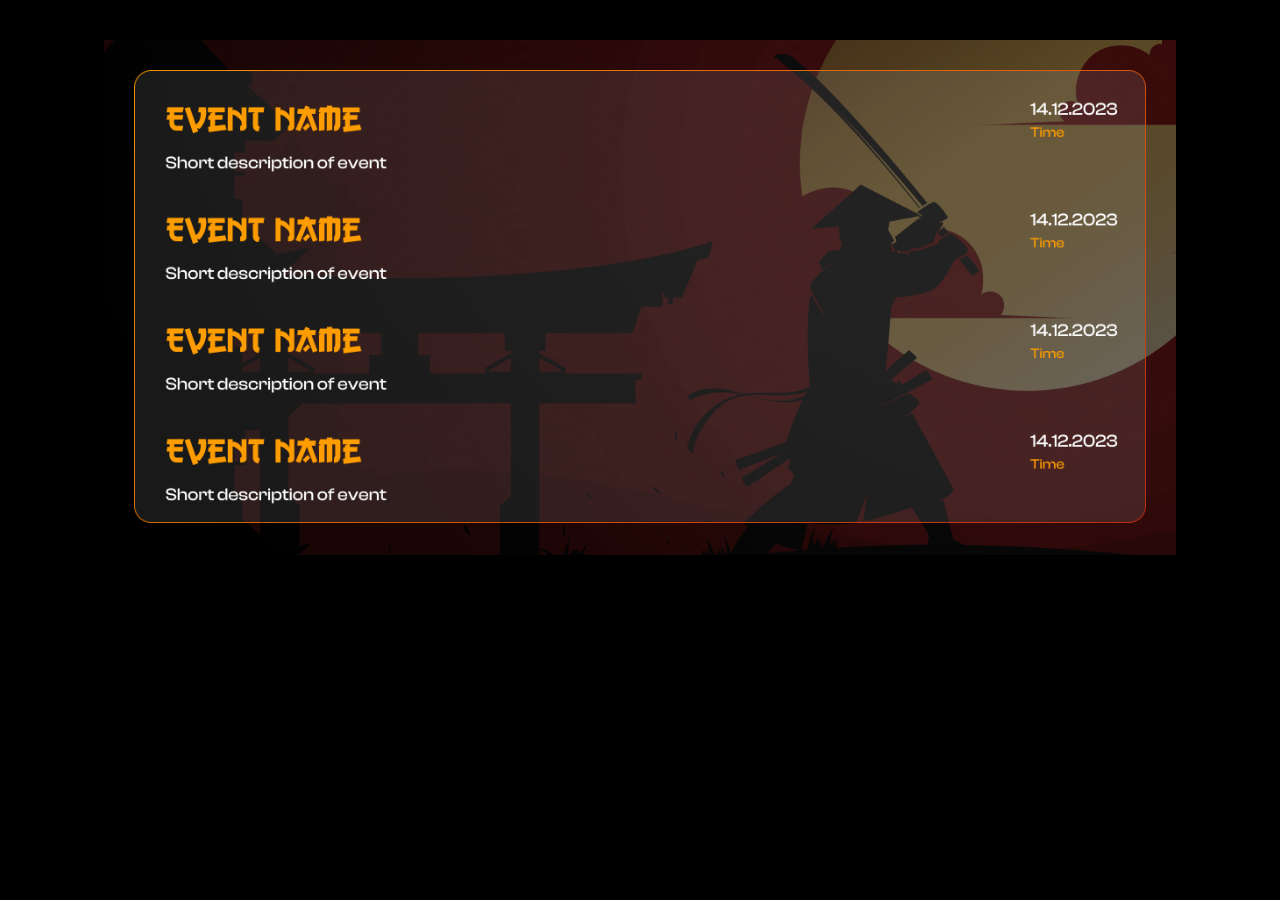
<file: events.html>
<!DOCTYPE html>
<html lang="en">
  <head>
    <meta charset="UTF-8" />
    <meta name="viewport" content="width=device-width, initial-scale=1.0" />
    <link rel="stylesheet" href="style.css" />

    <!-- Swiper CSS -->
    <link
      rel="stylesheet"
      href="https://unpkg.com/swiper/swiper-bundle.min.css"
    />

    <link
      rel="stylesheet"
      href="https://cdnjs.cloudflare.com/ajax/libs/font-awesome/6.5.1/css/all.min.css"
      integrity="sha512-DTOQO9RWCH3ppGqcWaEA1BIZOC6xxalwEsw9c2QQeAIftl+Vegovlnee1c9QX4TctnWMn13TZye+giMm8e2LwA=="
      crossorigin="anonymous"
      referrerpolicy="no-referrer"
    />

    <link
      href="https://api.fontshare.com/v2/css?f[]=clash-display@400,500,600&display=swap"
      rel="stylesheet"
    />

    <title>Events</title>
  </head>
  <body>
    <div id="events">
      <div class="container">
        <div class="events-content">
          <img class="events-desktop" src="img/city-events.png" alt="" />
          <img class="events-mobi" src="img/city-events-mobile.png" alt="" />
        </div>
      </div>
    </div>
  </body>
</html>
</file>
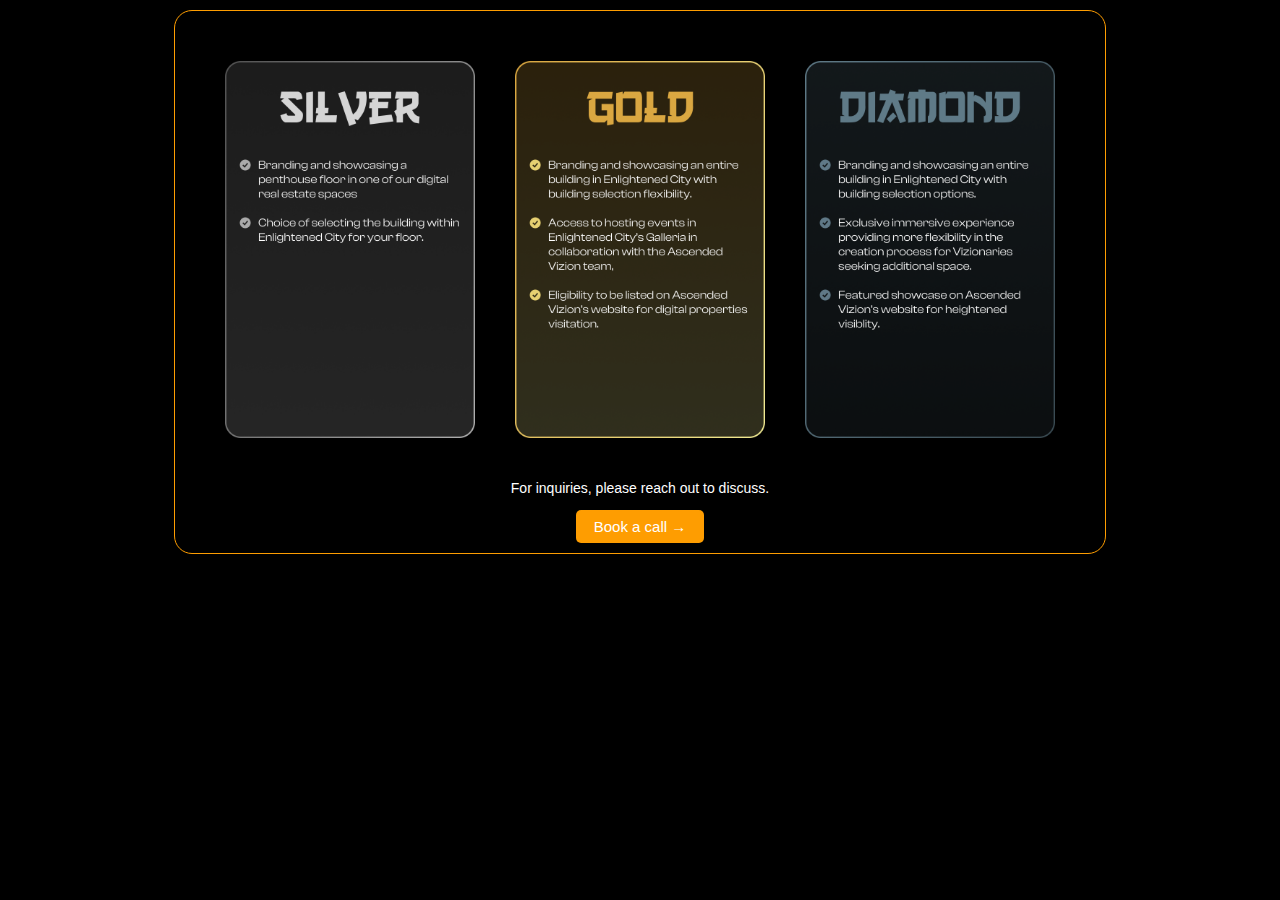
<file: rent.html>
<!DOCTYPE html>
<html lang="en">
  <head>
    <meta charset="UTF-8" />
    <meta name="viewport" content="width=device-width, initial-scale=1.0" />
    <link rel="stylesheet" href="style.css" />

    <!-- Swiper CSS -->
    <link
      rel="stylesheet"
      href="https://unpkg.com/swiper/swiper-bundle.min.css"
    />

    <link
      rel="stylesheet"
      href="https://cdnjs.cloudflare.com/ajax/libs/font-awesome/6.5.1/css/all.min.css"
      integrity="sha512-DTOQO9RWCH3ppGqcWaEA1BIZOC6xxalwEsw9c2QQeAIftl+Vegovlnee1c9QX4TctnWMn13TZye+giMm8e2LwA=="
      crossorigin="anonymous"
      referrerpolicy="no-referrer"
    />

    <link
      href="https://api.fontshare.com/v2/css?f[]=clash-display@400,500,600&display=swap"
      rel="stylesheet"
    />

    <title>Spaces</title>
  </head>
  <body>
    <div id="rent">
      <div class="container">
        <div class="rent-content">
          <div class="rent-cards">
            <div class="carddd">
              <img src="img/silver.png" alt="" />
            </div>
            <div class="carddd">
              <img src="img/gold.png" alt="" />
            </div>
            <div class="carddd">
              <img src="img/diamond.png" alt="" />
            </div>
          </div>
          <p>For inquiries, please reach out to discuss.</p>
          <a
            href="https://calendly.com/enlightenedvr/consultation?month=2024-01"
          >
            <button class="btn">Book a call →</button>
          </a>
        </div>
      </div>
    </div>
  </body>
</html>
</file>
<file: style.css>
* {
  margin: 0;
  padding: 0;
  box-sizing: border-box;
  /* border: 2px solid red; */
}

html {
  scroll-behavior: smooth;
  font-family: gangOfThree;
  font-size: 62.5%;
}

body {
  margin: auto;
}

section {
  outline: hidden;
  border: none;
}
img {
  max-width: 100%;
}

li {
  list-style-type: none;
}

a {
  text-decoration: none;
  color: black;
}
i {
  color: #fe9d01;
}

.container {
  width: 90%;
  max-width: 1200px;
  margin: 0 auto;
  padding: 1rem;
}

header {
  z-index: 999;
  position: fixed;
  top: 0;
  left: 0;
  width: 100%;
  display: flex;
  justify-content: space-between;
  align-items: center;
  transition: 0.7s;
  background: transparent;
}

header .container {
  display: flex;
  justify-content: space-between;
  align-items: center;
}

.navbar {
  position: relative;
  display: flex;
  align-items: center;
}

.navbar ul {
  display: flex;
  align-items: center;
}

.navbar ul li {
  padding: 0.5rem 1rem;
}

.navbar ul li a {
  margin: 0 1rem;
  padding: 0 0.5rem;
  color: white;
  font-size: 2rem;
  transition: 0.2s ease-in;
}

.navbar ul li a:hover {
  color: #fe9d01;
  border-bottom: 5px solid #fe9d01;
}

header .nav-btn {
  cursor: pointer;
  display: none;
  color: black;
}
header .logo {
  width: 9%;
  padding: 0.5rem 1rem;
}

header.sticky {
  backdrop-filter: blur(8px);
  background: transparent;
}

#home {
  background: black;
  min-height: 100vh;
  width: 100%;
  position: relative;
  display: flex;
  justify-content: center;
  align-items: center;
}

#home .main-content {
  width: 90%;
  padding: 7rem 1rem;
  margin: 0 auto;
}

#about {
  background: black;
}

#about .about-content {
  margin: 0 auto;
  padding: 2rem 0;
  display: flex;
  justify-content: space-between;
  align-items: center;
}

#about .about-text {
  width: 60%;
  padding: 1rem 0.8rem;
}

#about .about-img {
  width: 40%;
}

#about .about-img img {
  padding: 1.5rem 2rem;
}

.main-head {
  color: #fe9d01;
  font-size: 9rem;
  padding: 1rem 0;
}

.main-text {
  color: white;
  font-family: "Clash Display", sans-serif;
  font-size: 2.4rem;
  font-weight: 500;
  padding: 0.5rem 0;
  letter-spacing: 1.2px;
  line-height: 3.4rem;
}

#utility,
#lore {
  padding-bottom: 7rem;
}

#utility .utility-cards {
  display: flex;
  justify-content: center;
  flex-wrap: wrap;
  margin: 0 auto;
}

#utility .utility-card {
  padding: 2rem 1rem 4rem 1rem;
  margin: 1.4rem;
  width: 30%;
  display: flex;
  flex-direction: column;
  align-items: center;
  border: 1px solid #fe9d01;
  border-radius: 24px;
  backdrop-filter: blur(50px);
  background: linear-gradient(
    180deg,
    rgba(203, 62, 35, 0.1) 0%,
    rgba(254, 157, 1, 0.1) 100%
  );
}

#utility h2 {
  text-align: center;
  color: white;
  padding: 3rem 0;
}

#utility h3 {
  font-size: 2.4rem;
  padding-bottom: 2rem;
  text-align: center;
}

.utility-content {
  padding-top: 2rem;
}

.utility-text {
  color: white;
  font-family: "Clash Display", sans-serif;
  font-size: 1.6rem;
  text-align: center;
}

.lore-content {
  display: flex;
  flex-direction: column;
  align-items: center;
  padding: 5rem 1.6rem;
}

.lore-content .span {
  color: #fe9d01;
  font-family: "Clash Display", sans-serif;
  font-size: 1.6rem;
  padding: 1rem 1.8rem;
  border-radius: 5px;
  background: rgba(254, 157, 1, 0.1);
  margin: 3rem;
}

.storyline {
  border: 2px solid #fff;
  border-radius: 20px;
  padding: 2.5rem 2rem;
  background: rgba(0, 0, 0, 0.55);
  backdrop-filter: blur(32px);
}

.storyline h2 {
  color: #fe9d01;
  font-size: 6rem;
  text-align: center;
  padding-top: 1.5rem;
}

.storyline p {
  color: white;
  font-family: "Clash Display", sans-serif;
  font-size: 3rem;
  font-weight: 500;
  line-height: 4.4rem;
  padding: 1.5rem 2rem;
  text-align: center;
}

#enlightened-city {
  background: black;
}

.enlightened-text h2 {
  font-size: 7.5rem;
  padding: 0;
}

.enlightened-text p {
  font-size: 2.4rem;
  font-weight: 400;
  line-height: 3.5rem;
  color: white;
  font-family: "Clash Display", sans-serif;
}

.enlightened-text {
  width: 71.5%;
  padding-right: 2.5rem;
  margin-bottom: 1.4rem;
}

.enlightened-img {
  width: 26%;
  padding-top: 1.5rem;
}

.enlightened-content {
  display: flex;
  justify-content: space-between;
  padding: 2.7rem 0 1rem 0;
}

.btn {
  color: white;
  font-size: 1.5rem;
  font-family: "Clash Display", sans-serif;
  background-color: #fe9d01;
  padding: 0.8rem 1.8rem;
  margin-top: 1.4rem;
  border: none;
  outline: none;
  border-radius: 5px;
  transition: 0.3s ease;
  cursor: pointer;
}

.btn:hover {
  background: transparent;
  border: 1px solid #fe9d01;
}

.btn2 {
  color: #fe9d01;
  border-radius: 8px;
  border: 1px solid #fe9d01;
  background: transparent;
  padding: 0.8rem 1.8rem;
  transition: 0.3s ease;
  margin-top: 1.4rem;
  cursor: pointer;
}

.btn2:hover {
  color: white;
  background: #fe9d01;
}

.enlightened-cards {
  display: flex;
  justify-content: space-between;
  align-items: flex-start;
  padding: 2.5rem 0.5rem;
}

.enlightened-card {
  background: linear-gradient(
    180deg,
    rgba(203, 62, 35, 0.1) 0%,
    rgba(254, 157, 1, 0.1) 100%
  );
  border: 1px solid #fe9d01;
  border-radius: 20px;
  width: 30% !important;
  height: 51.8rem !important;
  margin: 0 auto;
  padding: 2rem 1.8rem;
  overflow: hidden;
  position: relative !important;
}

.enlightened-card a {
  position: absolute;
  bottom: 30px;
}

.enlightened-card h3 {
  color: #fe9d01;
  font-size: 3rem;
  padding-bottom: 1.6rem;
}

.enlightened-card p {
  color: white;
  font-size: 1.8rem;
  font-weight: 400;
  line-height: 3rem;
  font-family: "Clash Display", sans-serif;
}

.enlightened-city-image {
  width: 100%;
  min-height: 20vh;
  clear: both;
}

/* .swiper {
  width: 100%;
} */

.swiper-wrapper {
  width: 100%;
  margin: 3rem auto;
}

.video {
  background: black;
  padding: 4rem 1rem;
}

#hubs {
  background-color: black;
}

.hubs-content {
  display: flex;
  flex-direction: column;
  align-items: center;
  justify-content: center;
  width: 80%;
  margin: 7rem auto;
}

.hubs-content h2 {
  font-size: 8rem;
  color: #fe9d01;
}

.hive-content h3 {
  color: #fe9d01;
  font-size: 3rem;
  padding-bottom: 1rem;
}

.hive-content p {
  color: white;
  font-size: 1.8rem;
  font-family: "Clash Display", sans-serif;
  padding-bottom: 1rem;
}

.hive-content {
  position: relative;
}

.hive-content a {
  position: absolute;
  bottom: 20px;
}

.hive-cards {
  display: flex;
  justify-content: center;
  align-items: center;
  padding: 2rem;
}

.hive-card {
  width: 40%;
  border: 1px solid #fe9d01;
  border-radius: 24px;
  margin: 3rem;
}

.hive-img {
  width: auto;
}

.x-op {
  padding: 2rem;
}

.hive-content {
  background: rgba(254, 157, 1, 0.1);
  height: 35rem;
}

.hive-text {
  padding: 1.5rem;
}

#pre-footer {
  background-color: black;
}

/* .bg-modal {
  width: 100%;
  height: 100%;
  background-color: rgba(0, 0, 0, 0.7);
  position: absolute;
  top: 0;
  display: flex;
  justify-content: center;
  align-items: center;
  display: none;
}

/* syle modal content here */
/* .modal-content {
  width: 50%;
  margin: 0 auto;
  padding: 2rem;
}

.modal-main-content {
  display: flex;
  justify-content: space-between;
  background: rgba(255, 255, 255, 0.1);
  border: 1px solid #fe9d01;
  backdrop-filter: blur(20px);
  border-radius: 24px;
  padding: 2.5rem;
  position: relative;
}

.event-name {
  width: 60%;
}

.event-name h3 {
  font-size: 4rem;
  color: #fe9d01;
  font-weight: 400;
  padding-bottom: 0.5rem;
}

.event-name p {
  font-size: 2rem;
  font-family: "Clash Display", sans-serif;
  color: white;
}

.event-time {
  width: 20%;
} */

/* .event-time h5 {
  font-size: 1.8rem;
  font-family: "Clash Display";
  font-weight: 400;
  color: white;
}

.event-time h6 {
  font-family: "Clash Display";
  font-size: 1.5rem;
  font-weight: 400;
  color: #fe9d01;
}

.modal-close-btn {
  position: absolute;
  right: 14px;
  top: 0;
  margin-bottom: 2rem;
  font-size: 3rem;
  transform: rotate(45deg);
  color: #fe9d01;
  z-index: 100;
} */
*/ #pre-footer {
  height: 40vh;
  background-color: #fe9d01;
}

.pf-content h1 {
  font-size: 7rem;
}

/* footer styling starts */
footer .container {
  display: flex;
  flex-direction: column;
  justify-content: center;
  align-items: center;
  background-color: black;
}

footer {
  background-color: black;
}

.footer-img {
  width: 6%;
  margin-bottom: 2rem;
  margin-top: 1rem;
}

.footer-links a {
  color: white;
  font-size: 2rem;
}

.footer-links li {
  padding-bottom: 2rem;
}

.footer-links li a {
  margin: 2rem 3rem;
}

#events .events-content {
  margin: 3rem;
  padding: 3rem;
  background-image: url(img/Our-utilities.png);
  background-position: center;
  background-repeat: no-repeat;
  background-size: cover;
}

.events-mobi {
  display: none;
}

#rent {
  /* background: url(img/Hero-image.png);
  background-position: center;
  background-size: cover;
  background-repeat: no-repeat; */
  background-color: transparent;
}

.rent-content {
  padding: 1rem;
  border: 1px solid #fe9d01;
  border-radius: 18px;
  margin: 0 10rem;
  display: flex;
  flex-direction: column;
  justify-content: center;
  align-items: center;
}

#rent p {
  font-family: "Clash Display", sans-serif;
  font-size: 1.4rem;
  color: white;
}

.rent-cards {
  display: flex;
  justify-content: space-evenly;
  align-items: center;
  padding: 1rem;
  margin: 1rem;
}

.carddd {
  padding: 1rem;
  margin: 1rem;
}

/* footer styling ends */

@font-face {
  font-family: gangOfThree;
  src: url(go3v2.ttf);
}

@media screen and (max-width: 609px) {
  .container {
    width: 100%;
  }

  header .logo {
    /* width: 40%; */
    padding: 0.2rem;
  }

  header .nav-btn {
    display: block;
  }

  .navbar,
  .navbar ul {
    position: fixed;
    flex-direction: column;
  }

  header .navbar {
    background: linear-gradient(
      180deg,
      rgba(203, 62, 35, 0.1) 0%,
      rgba(254, 157, 1, 0.1) 100%
    );
    border: 0.5px solid #fe9d01;
    border-radius: 10px;
    min-width: 50vw;
    height: 100vh;
    top: 0;
    right: -100%;
    transition: 0.5s;
    transition-property: right;
    align-items: center;
  }

  header .navbar::before,
  header .navbar::after {
    content: "";
    position: absolute;
    width: 100%;
    height: 100%;
    backdrop-filter: blur(40px);
    -webkit-backdrop-filter: blur(40px);
    z-index: -1;
  }

  .navbar ul li a {
    font-size: 1.7rem;
  }

  .navbar ul li {
    margin: 2rem 1rem;
    padding: 0 0.5rem;
  }

  header .navbar.active {
    right: 0;
  }

  header .navbar .close-btn {
    position: absolute;
    top: 0;
    left: 0;
    margin: 1rem;
  }

  #home .main-content {
    width: 100%;
    padding: 5rem 1rem;
  }

  #about .about-content {
    margin: 0 auto;
    padding: 0 1rem;
    display: block;
  }

  #about .about-text {
    width: 100%;
    padding: 0.5rem 0.4rem;
  }

  #about .about-img {
    width: 100%;
    margin-bottom: 2.4rem;
  }

  #about .about-img img {
    padding-top: 1.5rem;
    padding-bottom: 4.5rem;
  }

  .main-head {
    font-size: 5rem;
    padding: 1rem 0;
    text-align: center;
  }

  .main-text {
    font-size: 1.6rem;
    font-weight: 500;
    padding: 0.5rem 0;
    letter-spacing: 0.8px;
    line-height: 2.4rem;
    text-align: center;
  }

  #utility {
    padding-top: 3rem;
  }

  #utility .utility-cards {
    display: block;
    margin: 1rem 0;
  }

  #utility .utility-card {
    padding: 1rem 1rem 4rem 1rem;

    width: 95%;
    margin: 2rem auto;
    display: flex;
    flex-direction: column;
    align-items: center;
    border: 1px solid #fe9d01;
    border-radius: 24px;
    backdrop-filter: blur(50px);
    background: linear-gradient(
      180deg,
      rgba(203, 62, 35, 0.1) 0%,
      rgba(254, 157, 1, 0.1) 100%
    );
  }

  #utility h2 {
    padding-bottom: 1rem;
  }

  #utility h3 {
    font-size: 2.4rem;
    text-align: center;
  }

  .utility-text {
    font-size: 1.6rem;
    text-align: center;
  }

  .lore-content {
    padding: 4rem 1rem;
  }

  .lore-content .span {
    font-size: 1rem;
    padding: 0.8rem 1.5rem;
    margin: 1.5rem;
  }

  .storyline h2 {
    font-size: 4.8rem;
    padding-top: 1.5rem;
    padding-bottom: 0.5rem;
  }

  .storyline p {
    font-size: 1.4rem;
    font-weight: 500;
    line-height: 2.1rem;
    padding: 1rem 0.3rem;
    text-align: center;
  }

  #utility,
  #lore {
    padding-bottom: 3rem;
  }

  .enlightened-cards {
    display: block;
    padding: 2.5rem 1.2rem;
  }

  .enlightened-card {
    width: 100% !important;
    height: 48rem !important;
    margin: 3rem auto;
    padding: 2rem 1.8rem;
  }

  .enlightened-card h3 {
    font-size: 3.2rem;
    padding-bottom: 1.6rem;
  }

  .enlightened-card p {
    font-size: 1.6rem;
    font-weight: 400;
    line-height: 3rem;
    padding-bottom: 3rem;
    margin-bottom: 2rem;
  }

  .enlightened-card a {
    position: absolute;
    bottom: 5px;
    margin-bottom: 1rem;
    margin-top: 1rem;
  }

  .enlightened-text h2 {
    font-size: 3rem;
    padding: 1.5rem 0.5rem;
  }

  .enlightened-text p {
    font-size: 1.6rem;
    font-weight: 400;
    line-height: normal;
    text-align: center;
    padding-bottom: 1rem;
  }

  .enlightened-text {
    display: flex;
    flex-direction: column;
    align-items: center;
    width: 100%;
    padding: 1.5rem 1rem;
  }

  .enlightened-img {
    display: none;
  }

  .enlightened-content {
    display: block;
    padding: 0.5rem;
  }

  .hubs-content {
    display: flex;
    flex-direction: column;
    align-items: center;
    justify-content: center;
    width: 100%;
    margin: 3.5rem auto;
    margin-bottom: 1rem;
    padding: 3rem 1rem;
  }

  .hubs-content h2 {
    font-size: 4.8rem;
  }

  .hive-content {
    height: 35rem;
  }

  .hive-content h3 {
    font-size: 2.8rem;
  }

  .hive-img {
    padding: 4rem;
  }

  .hive-cards {
    display: block;
    padding: 1.5rem;
    /* width: 100% !important; */
  }

  .hive-card {
    width: 100% !important;
    border-radius: 20px;
    margin: 2.5rem auto;
  }

  .hive-content p {
    font-size: 1.75rem;
    padding-bottom: 1rem;
  }

  #pre-footer {
    background: url(img/Footer.png) !important;
    background-size: cover !important;
    background-position: center !important;
    min-height: 75vh;
  }

  .pf-content h1 {
    font-size: 4rem;
    text-align: center;
  }

  .modal-content {
    width: 100%;
    margin: 1rem 0;
  }

  .event-name h3 {
    font-size: 2rem;
  }

  .event-name p {
    font-size: 1rem;
  }

  .event-time h5 {
    font-size: 1rem;
  }

  .event-time h6 {
    font-size: 0.8rem;
  }

  .footer-img {
    width: 15%;
    margin-bottom: 2rem;
    margin-top: 1rem;
  }

  .footer-links li {
    padding-bottom: 2rem;
    display: flex;
    flex-direction: column;
    align-items: center;
  }

  .footer-links li a {
    margin: 1rem;
  }

  .events-mobi {
    display: block;
  }

  .events-desktop {
    display: none;
  }

  #events .events-content {
    margin: 1rem;
    padding: 1rem;
    /* background-image: url(img/Our-utilities.png);
    background-position: center;
    background-repeat: no-repeat;
    background-size: cover; */
  }

  .rent-content {
    margin: 0 1rem;
  }

  .rent-cards {
    display: block;
    padding: 1rem;
    margin: 1rem;
  }

  .carddd {
    padding: 1rem;
    margin: 1rem;
  }
}

@media (min-width: 610px) and (max-width: 925px) {
  .navbar ul li a {
    font-size: 1.5rem;
  }

  #about .about-text {
    width: 55%;
    padding: 1rem 0.8rem;
  }

  #about .about-img {
    width: 40%;
  }

  #about .about-img img {
    padding: 1.5rem 2rem;
  }

  .main-head {
    font-size: 6rem;
    padding: 1rem 0;
  }

  .main-text {
    font-size: 2rem;
    font-weight: 500;
    padding: 0.5rem 0;
    letter-spacing: 1.2px;
    line-height: 3rem;
  }

  #utility .utility-cards {
    display: grid;
    grid-template-columns: repeat(2, 1fr);
    gap: 2rem;
  }

  #utility .utility-card {
    padding: 2rem 1rem 4rem 1rem;

    width: 100%;
    display: flex;
    flex-direction: column;
    align-items: center;
    border: 1px solid #fe9d01;
    border-radius: 24px;
    backdrop-filter: blur(50px);
    background: linear-gradient(
      180deg,
      rgba(203, 62, 35, 0.1) 0%,
      rgba(254, 157, 1, 0.1) 100%
    );
  }

  #utility h3 {
    font-size: 2rem;
    text-align: center;
  }

  .utility-text {
    font-size: 1.5rem;
    text-align: center;
  }

  .storyline h2 {
    font-size: 5rem;
    padding-top: 1.5rem;
  }

  .storyline p {
    font-size: 2.3rem;
    font-weight: 500;
    line-height: 3.4rem;
    padding: 1rem 0.3rem;
    text-align: center;
  }

  #utility,
  #lore {
    padding-bottom: 5rem;
  }

  .enlightened-text h2 {
    font-size: 5rem;
    padding: 0;
  }

  .enlightened-text p {
    font-size: 2rem;
    line-height: 3rem;
  }

  .enlightened-text {
    width: 60%;
    padding-right: 2rem;
    margin-bottom: 1.2rem;
  }

  .enlightened-img {
    width: 40%;
    padding-top: 1.5rem;
  }

  .enlightened-content {
    padding: 2.3rem 0 1rem 0;
  }

  .enlightened-cards {
    display: grid !important;
    grid-template-columns: repeat(2, 1fr) !important;
    padding: 2rem 0.5rem;
    gap: 2rem;
  }

  .enlightened-card {
    width: 100% !important;
    height: 45rem !important;
    padding: 2rem 1.8rem;
  }

  .enlightened-card h3 {
    font-size: 2.7rem;
  }

  .enlightened-card p {
    font-size: 1.7rem;
    line-height: 2.6rem;
  }

  .hubs-content {
    width: 100%;
  }

  .hubs-content h2 {
    font-size: 6rem;
    color: #fe9d01;
  }

  .hive-content h3 {
    font-size: 2.8rem;
    padding-bottom: 1rem;
  }

  .hive-content p {
    color: white;
    font-size: 1.5rem;
  }

  .hive-cards {
    width: 100%;
    padding: 1rem;
  }

  .hive-card {
    width: 50%;
    margin: 1rem;
  }

  .hive-img {
    width: auto;
  }

  .x-op {
    padding: 2rem;
  }

  .modal-content {
    width: 65%;
    margin: 1.5rem 0;
  }

  .event-name h3 {
    font-size: 2.5rem;
  }

  .event-name p {
    font-size: 1.3rem;
  }

  .event-time h5 {
    font-size: 1.3rem;
  }

  .event-time h6 {
    font-size: 1rem;
  }
}

.main-img {
  opacity: 0;
  animation: zoomIn 1s ease forwards, floatImage 4s ease-in-out infinite;
  animation-delay: 1s, 2s;
}

@keyframes zoomIn {
  0% {
    transform: scale(0);
    opacity: 0;
  }
  100% {
    transform: scale(1);
    opacity: 1;
  }
}

@keyframes floatImage {
  0% {
    transform: translateY(0);
  }
  50% {
    transform: translateY(-24px);
  }
  100% {
    transform: translateY(0);
  }
}

button {
  font-family: "Clash Display", sans-serif;
}

body {
  background-color: black;
}
</file>
